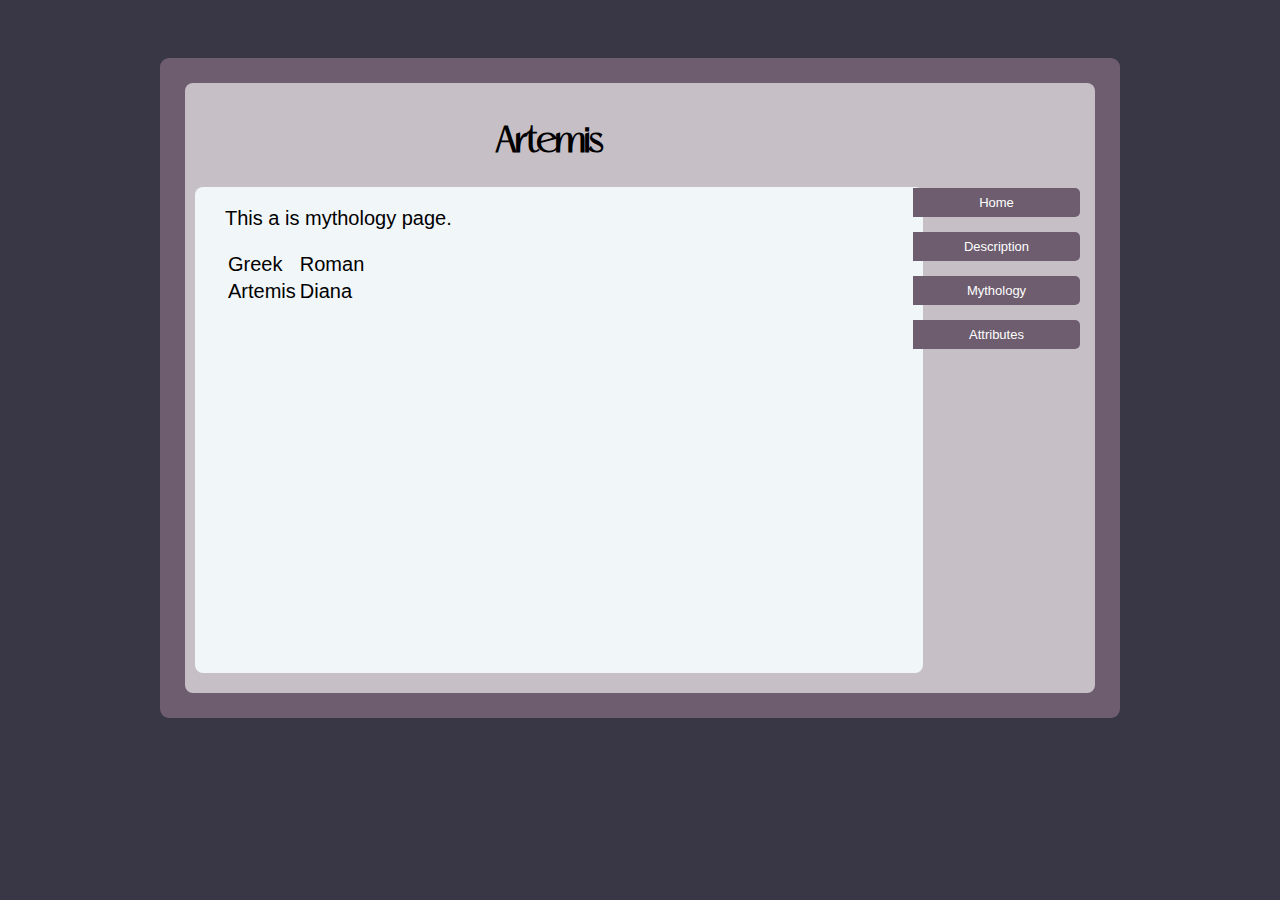
<file: mythology.html>
<!DOCTYPE html>
<html lang="en">
    <head>
        <meta charset="UTF-8">
        <title>COMP 426 A1 - Yejin Jang</title>
        <link rel="icon" type="image/x-icon" href="favicon.ico">
        <link rel="stylesheet" href="style.css">
    </head>

    <body>
      <div id="cover">

        <div id="page">

          <div id="main-box">
            <div class="title">
              <h1>Artemis</h1>
            </div>
            
            <div class="mbox1">
              <div class="textbox">
                <p>This a is mythology page.</p>

                <table>
                  <tr>
                    <td>Greek</td>
                    <td>Roman</td>
                  </tr>
                  <tr>
                    <td>Artemis</td>
                    <td>Diana</td>
                  </tr>
                </table>
              </div>
            </div>
          </div>
    
          <div id="menu-bar">
            <div class="menu-box">
              <div class="menu1">
                <a href="index.html">Home</a>
              </div>
              <div class="menu2">
                <a href="description.html">Description</a>
              </div>
              <div class="menu3">
                <a href="mythology.html">Mythology</a>
              </div>
              <div class="menu4">
                <a href="attributes.html">Attributes</a>
              </div>
            </div>
          </div>

        </div>
      </div>

    </body>
</html>
</file>
<file: style.css>
/* cursor */
/* Start https://www.cursors-4u.com */ * {
    cursor: url(https://cur.cursors-4u.net/cursors/cur-9/cur817.cur), 
    auto !important;
}


@font-face {
    font-family: 'mogent';
    src: url("/font/Mogent.otf") format("opentype");
}


@font-face {
    font-family: 'recia-serif';
    src: url("/font/ReciaSerifDisplay-Bold.ttf") format("truetype");
}


body {
    background-color: #393646;
    text-align: center; 
    font-family: sans-serif;
    background-size: 100px;
    position: fixed;
    left: 0;
    top: 0;
    right: 0;
    bottom: 0;
}


#cover {
    background-color: #6D5D6E;
    border-radius: 9px;
    width: 960px;
    height: 660px;
    margin: 50px auto;
    position: relative;
}


#page {
    position: absolute;
    background-color: rgba(255, 255, 255, 0.607);
    top: 25px;
    left: 25px;
    border-radius: 8px;
    width: 910px;
    height: 610px;
    display: flex;
    flex-direction: row;
}


.title {
    font-family: 'mogent';
    font-size: large;
    margin-top: 15px;
    text-align: center;
    margin-left: 3px;
    margin-right: 3px;
}


#main-box {
    display: flex;
    flex: 1;
    flex-direction: column;
    width: 60%;
    height: 100%;
}


.mbox1{
    height: 100%;
    width: 100%;
    background-color: #F1F6F9;
    margin-right: 10px;
    margin-left: 10px;
    margin-bottom: 20px;
    border-radius: 8px;
}


.copyrights {
    color: grey;
    font-size: 10px
}


.textbox {
    text-align: left;
    font-size: 20px;
    margin-top: 10px;
    margin-left: 30px;
    margin-right: 20px;
}


.artemis-image {
    width: 60%;
    margin: auto;
    display: block;
}


#menu-bar {
    width: 20%; 
    height: auto;
    margin-top: 70px;
}


.menu-box {
    display: flex;
    flex-direction: column;
    padding-right: 15px;
    padding-top: 20px;
}

.menu-box>div{
    font-size: 13px;
    border-radius: 0px 5px 5px 0px;
    background-color: #6D5D6E;
    margin-top: 15px;
    padding: 7px;
}
.menu-box a:link {
    color : white
}
.menu-box div:hover{
    background-color: #655e84;
}
.menu-box div:active{
    background-color: #655e84;
}


a {
    text-decoration: none;
    color: whitesmoke
}


nav ul li {
    display: inline; 
    margin-right: 20px;
}
</file>
